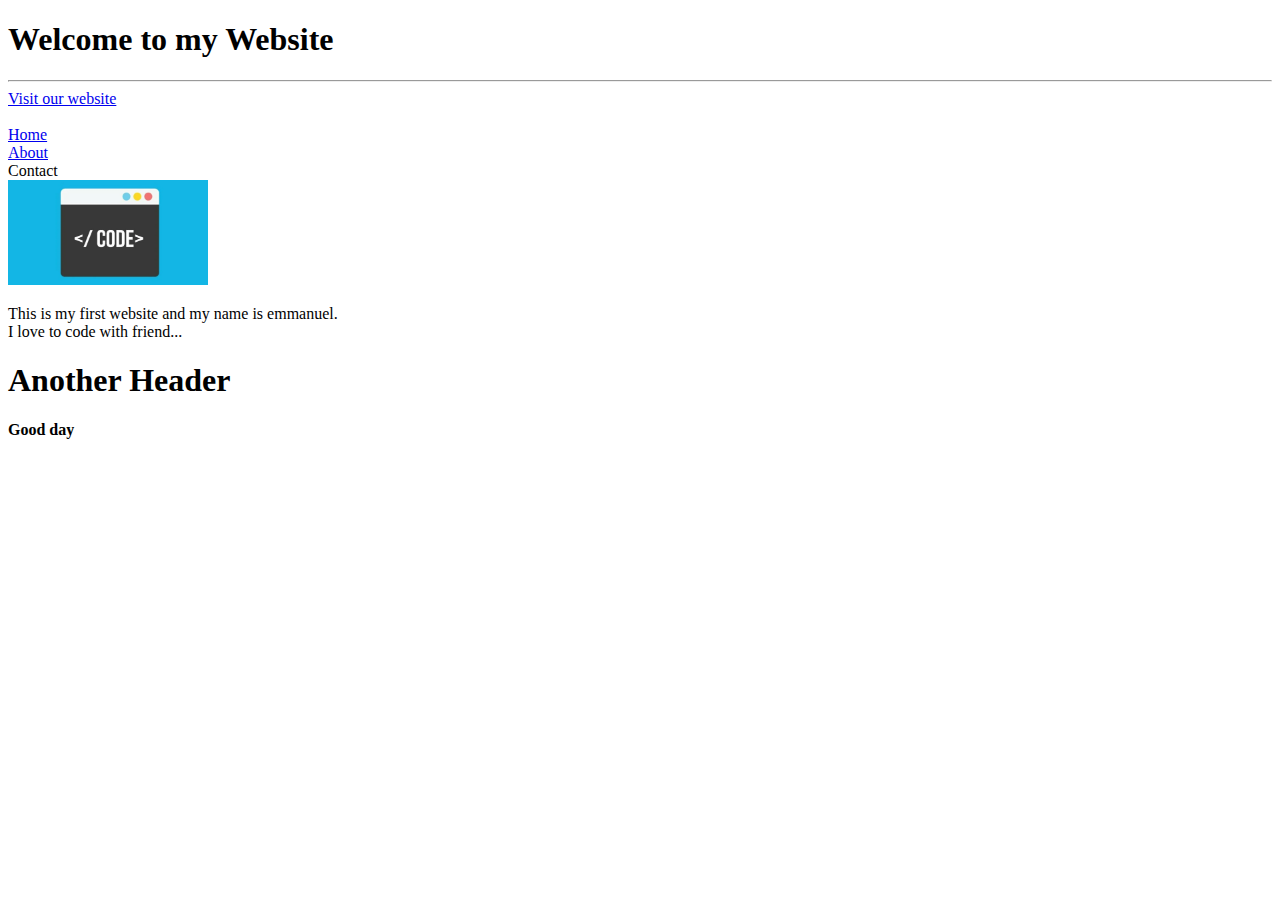
<file: index.html>
<!DOCTYPE html>

<html>
    <head>
        <title>My First Website</title>
    </head>

    <body>
        <h1>Welcome to my Website</h1>
        <hr>
        <a href="https://webcity.com">Visit our website</a> <br> <br>
        <a href="https://google.com">Home</a> <br>
        <a href="about.html">About</a> <br>
        <a>Contact</a> <br>

        <img src="images/code.webp" alt="Code Class" width="200px">

        <p> This is my first website and my name is emmanuel. <br> I love to code with friend... </p>

        <h1>Another Header</h1> <h4> Good day</h4>
        
    </body>
</html>
</file>
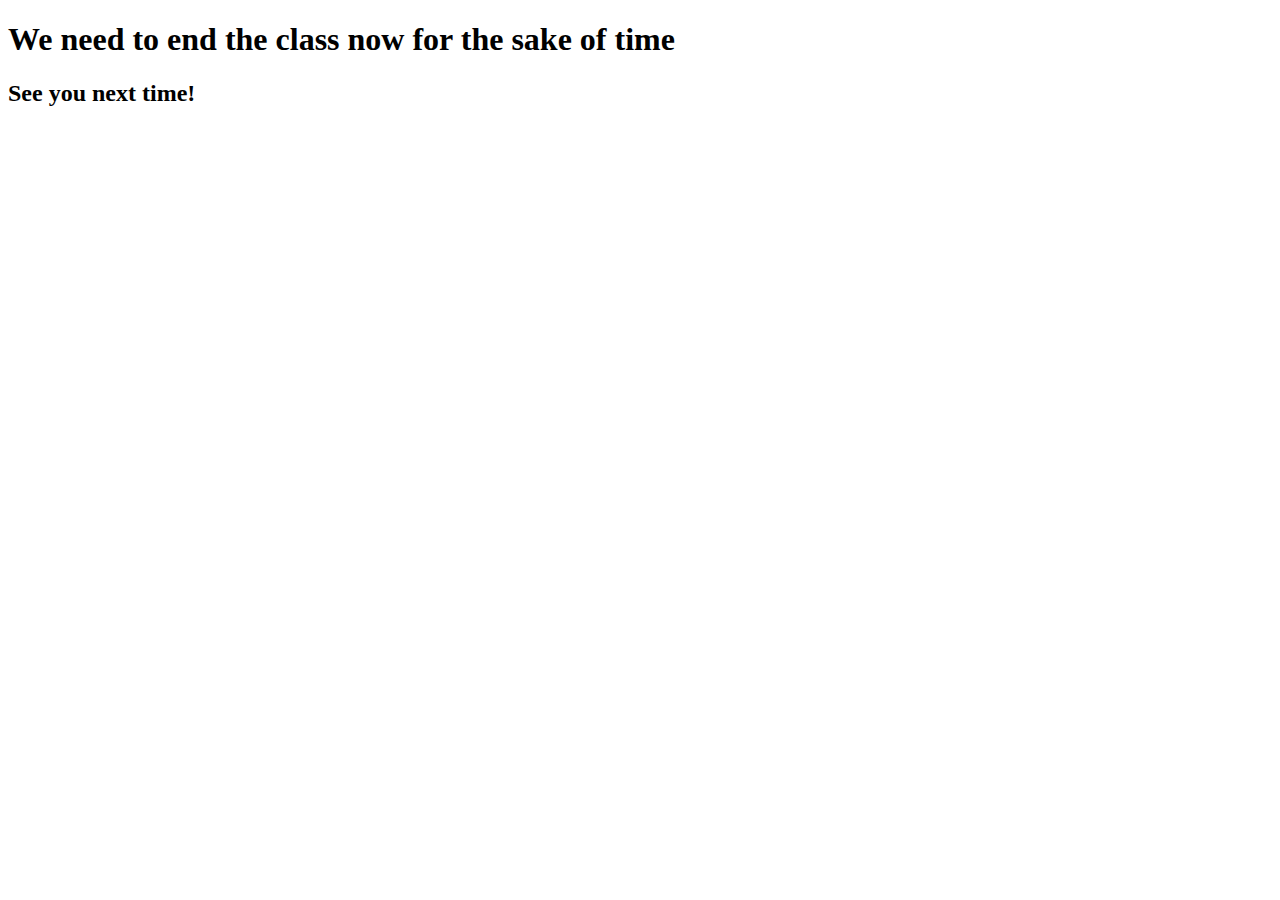
<file: emmanuels.html>
<!DOCTYPE html>
<html lang="en">
<head>
    <meta charset="UTF-8">
    <meta http-equiv="X-UA-Compatible" content="IE=edge">
    <meta name="viewport" content="width=device-width, initial-scale=1.0">
    <title>Document</title>
</head>
<body>
    <h1>We need to end the class now for the sake of time</h1>
    <h2>See you next time!</h2>
</body>
</html>
</file>
